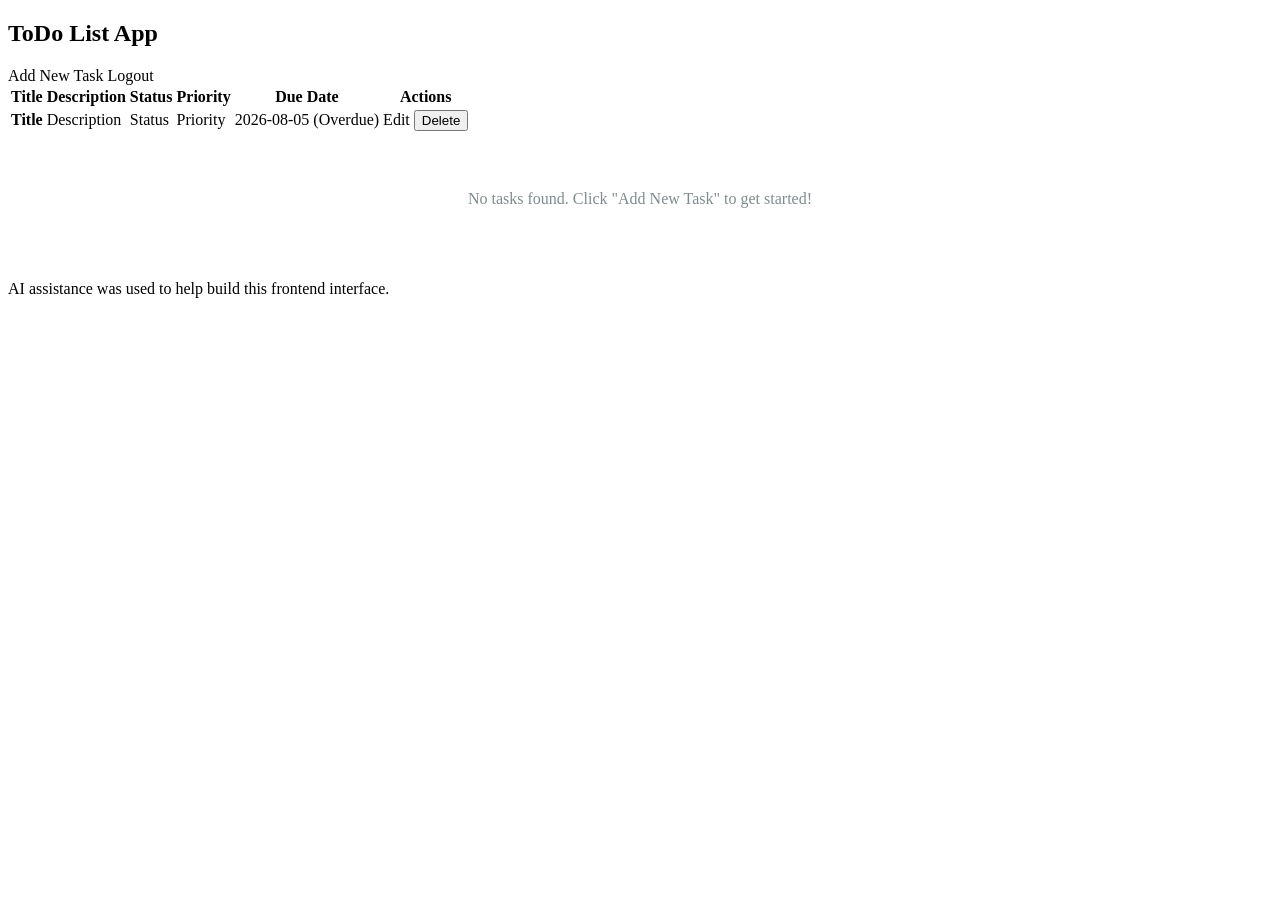
<file: src/main/resources/templates/index.html>
<!doctype html>
<html lang="en" xmlns:th="http://www.thymeleaf.org">
  <head>
    <meta charset="UTF-8" />
    <meta name="viewport" content="width=device-width, initial-scale=1.0" />
    <title>ToDo List App</title>
    <link rel="stylesheet" th:href="@{/css/style.css}" />
  </head>
  <body>
    <div class="container">
      <!-- Header Section -->
      <div class="header">
        <h2>ToDo List App</h2>
        <div class="header-actions">
          <a th:href="@{/todos}" class="btn">Add New Task</a>
          <a th:href="@{/logout}" class="btn btn-danger">Logout</a>
        </div>
      </div>

      <!-- Success & Error Messages -->
      <div th:if="${success_msg}" class="alert alert-success">
        <span th:text="${success_msg}"></span>
      </div>

      <div th:if="${error_msg}" class="alert alert-error">
        <span th:text="${error_msg}"></span>
      </div>

      <!-- Main Todo List Table -->
      <div th:if="${not #lists.isEmpty(todo_list)}">
        <table>
          <thead>
            <tr>
              <th>Title</th>
              <th>Description</th>
              <th>Status</th>
              <th>Priority</th>
              <th>Due Date</th>
              <th>Actions</th>
            </tr>
          </thead>
          <tbody>
            <tr th:each="todo : ${todo_list}">
              <td th:text="${todo.title}" style="font-weight: 600">Title</td>
              <td th:text="${todo.description}">Description</td>
              <td>
                <span
                  th:class="'badge badge-status-' + ${todo.status != null ? #strings.toLowerCase(#strings.replace(todo.status.name(), '_', '-')) : 'pending'}"
                  th:text="${todo.status != null ? #strings.replace(todo.status.name(), '_', ' ') : 'PENDING'}"
                  >Status</span
                >
              </td>
              <td>
                <span
                  th:class="'badge badge-priority-' + ${todo.priority != null ? #strings.toLowerCase(todo.priority.name()) : 'medium'}"
                  th:text="${todo.priority != null ? todo.priority.name() : 'MEDIUM'}"
                  >Priority</span
                >
              </td>
              <td>
                <span
                  th:text="${todo.dueDate}"
                  th:classappend="${todo.dueDate != null and todo.dueDate.isBefore(T(java.time.LocalDate).now())} ? 'overdue'"
                  >2026-08-05</span
                >
                <span
                  th:if="${todo.dueDate != null and todo.dueDate.isBefore(T(java.time.LocalDate).now())}"
                  class="overdue"
                >
                  (Overdue)</span
                >
              </td>
              <td class="actions-cell">
                <a
                  th:href="@{/todos/update/{id}(id=${todo.id})}"
                  class="action-link"
                  >Edit</a
                >
                <form
                  th:action="@{/todos/delete/{id}(id=${todo.id})}"
                  method="post"
                  style="display: inline-block; margin: 0;"
                >
                  <button
                    type="submit"
                    class="action-link delete"
                    onclick="
                      return confirm(
                        'Are you sure you want to delete this task?',
                      );
                    "
                  >
                    Delete
                  </button>
                </form>
              </td>
            </tr>
          </tbody>
        </table>
      </div>

      <!-- Empty State -->
      <div
        th:if="${#lists.isEmpty(todo_list)}"
        style="text-align: center; padding: 40px; color: #7f8c8d"
      >
        <p>No tasks found. Click "Add New Task" to get started!</p>
      </div>

      <!-- Footer -->
      <footer class="footer">
        <p>AI assistance was used to help build this frontend interface.</p>
      </footer>
    </div>
  </body>
</html>
</file>
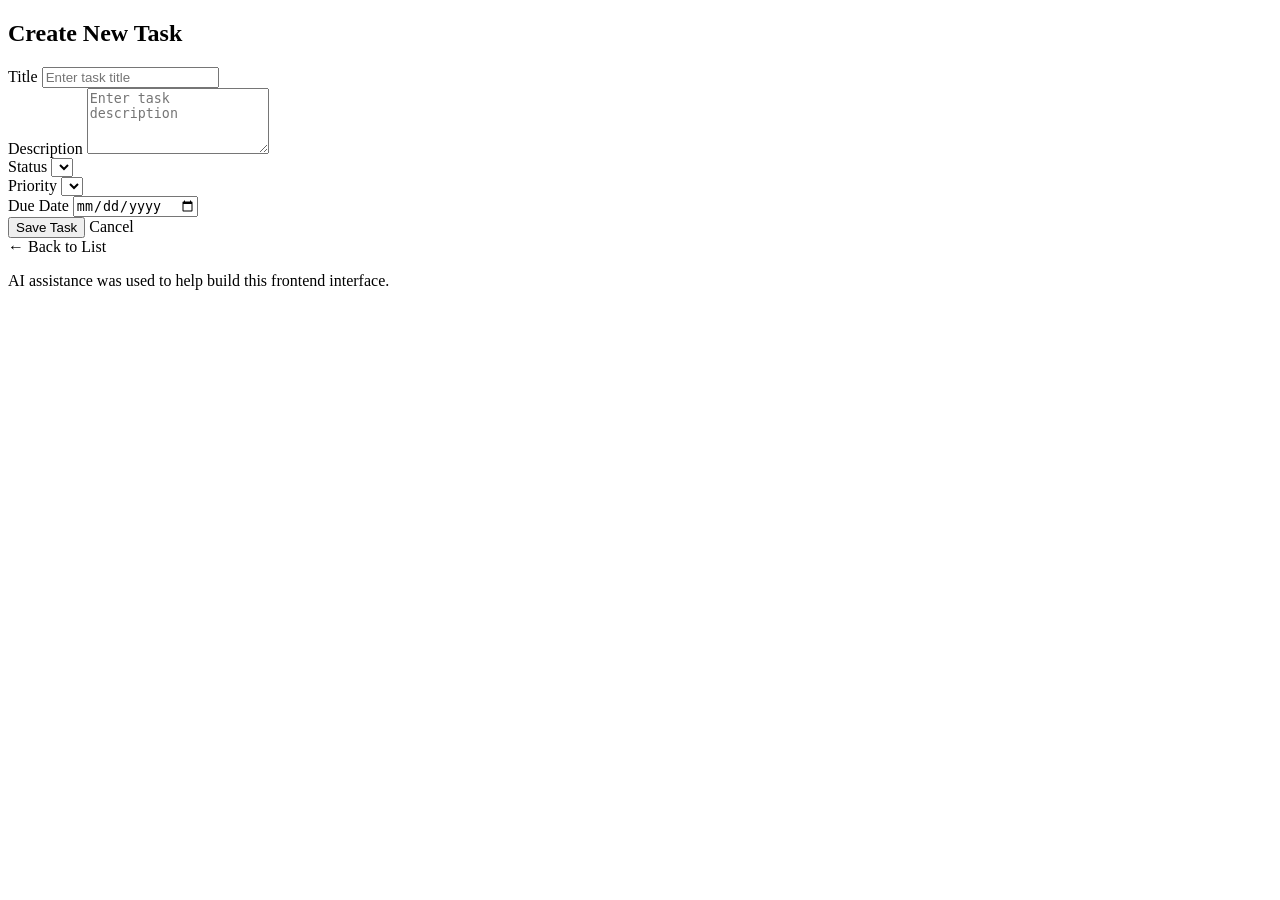
<file: src/main/resources/templates/add-todo.html>
<!doctype html>
<html lang="en" xmlns:th="http://www.thymeleaf.org">
  <head>
    <meta charset="UTF-8" />
    <meta name="viewport" content="width=device-width, initial-scale=1.0" />
    <title>Add Task</title>
    <link rel="stylesheet" th:href="@{/css/style.css}" />
  </head>
  <body>
    <div class="container form-container">
      <div class="header">
        <h2>Create New Task</h2>
      </div>

      <form th:action="@{/todos/add}" th:object="${todo_schema}" method="post">
        <div class="form-group">
          <label for="title">Title</label>
          <input type="text" id="title" class="form-control" th:field="*{title}" placeholder="Enter task title" required />
        </div>

        <div class="form-group">
          <label for="description">Description</label>
          <textarea id="description" class="form-control" th:field="*{description}" rows="4" placeholder="Enter task description"></textarea>
        </div>

        <div class="form-group">
          <label for="status">Status</label>
          <select id="status" class="form-control" th:field="*{status}">
            <option th:each="status : ${statuses}" th:value="${status}" th:text="${status}"></option>
          </select>
        </div>

        <div class="form-group">
          <label for="priority">Priority</label>
          <select id="priority" class="form-control" th:field="*{priority}">
            <option th:each="priority : ${priorities}" th:value="${priority}" th:text="${priority}"></option>
          </select>
        </div>

        <div class="form-group">
          <label for="dueDate">Due Date</label>
          <input type="date" id="dueDate" class="form-control" th:field="*{dueDate}" />
        </div>

        <div class="form-actions">
          <button type="submit" class="btn">Save Task</button>
          <a th:href="@{/}" class="btn btn-secondary">Cancel</a>
        </div>
      </form>

      <a th:href="@{/}" class="back-link">← Back to List</a>

      <!-- Footer -->
      <footer class="footer">
        <p>AI assistance was used to help build this frontend interface.</p>
      </footer>
    </div>
  </body>
</html>
</file>
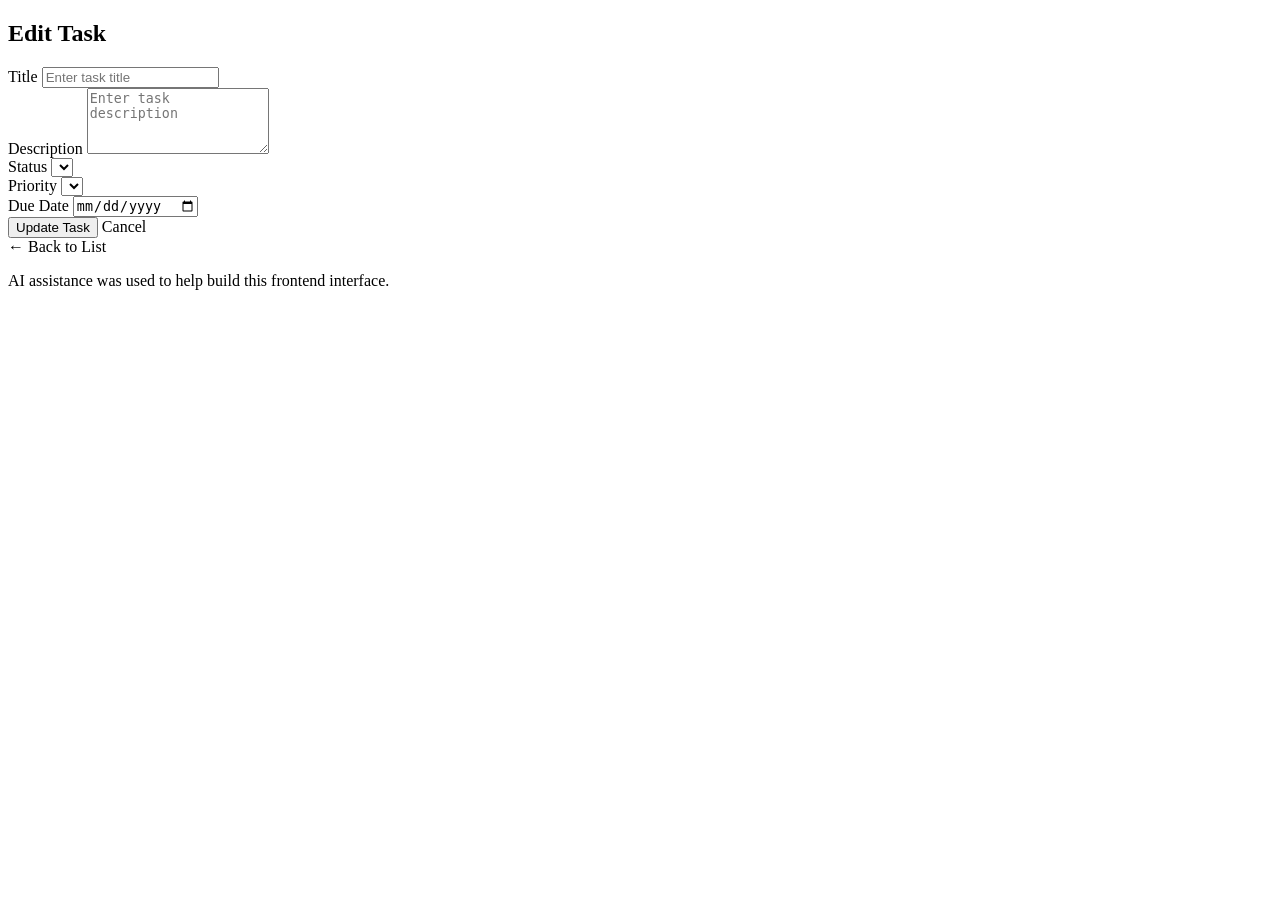
<file: src/main/resources/templates/edit-todo.html>
<!doctype html>
<html lang="en" xmlns:th="http://www.thymeleaf.org">
  <head>
    <meta charset="UTF-8" />
    <meta name="viewport" content="width=device-width, initial-scale=1.0" />
    <title>Edit Task</title>
    <link rel="stylesheet" th:href="@{/css/style.css}" />
  </head>
  <body>
    <div class="container form-container">
      <div class="header">
        <h2>Edit Task</h2>
      </div>

      <form th:action="@{/todos/update/{id}(id=${update_todo.id})}" th:object="${update_todo}" method="post">
        <!-- Hidden task ID -->
        <input type="hidden" th:field="*{id}" />

        <div class="form-group">
          <label for="title">Title</label>
          <input type="text" id="title" class="form-control" th:field="*{title}" placeholder="Enter task title" required />
        </div>

        <div class="form-group">
          <label for="description">Description</label>
          <textarea id="description" class="form-control" th:field="*{description}" rows="4" placeholder="Enter task description"></textarea>
        </div>

        <div class="form-group">
          <label for="status">Status</label>
          <select id="status" class="form-control" th:field="*{status}">
            <option th:each="status : ${statuses}" th:value="${status}" th:text="${status}"></option>
          </select>
        </div>

        <div class="form-group">
          <label for="priority">Priority</label>
          <select id="priority" class="form-control" th:field="*{priority}">
            <option th:each="priority : ${priorities}" th:value="${priority}" th:text="${priority}"></option>
          </select>
        </div>

        <div class="form-group">
          <label for="dueDate">Due Date</label>
          <input type="date" id="dueDate" class="form-control" th:field="*{dueDate}" />
        </div>

        <div class="form-actions">
          <button type="submit" class="btn">Update Task</button>
          <a th:href="@{/}" class="btn btn-secondary">Cancel</a>
        </div>
      </form>

      <a th:href="@{/}" class="back-link">← Back to List</a>

      <!-- Footer -->
      <footer class="footer">
        <p>AI assistance was used to help build this frontend interface.</p>
      </footer>
    </div>
  </body>
</html>
</file>
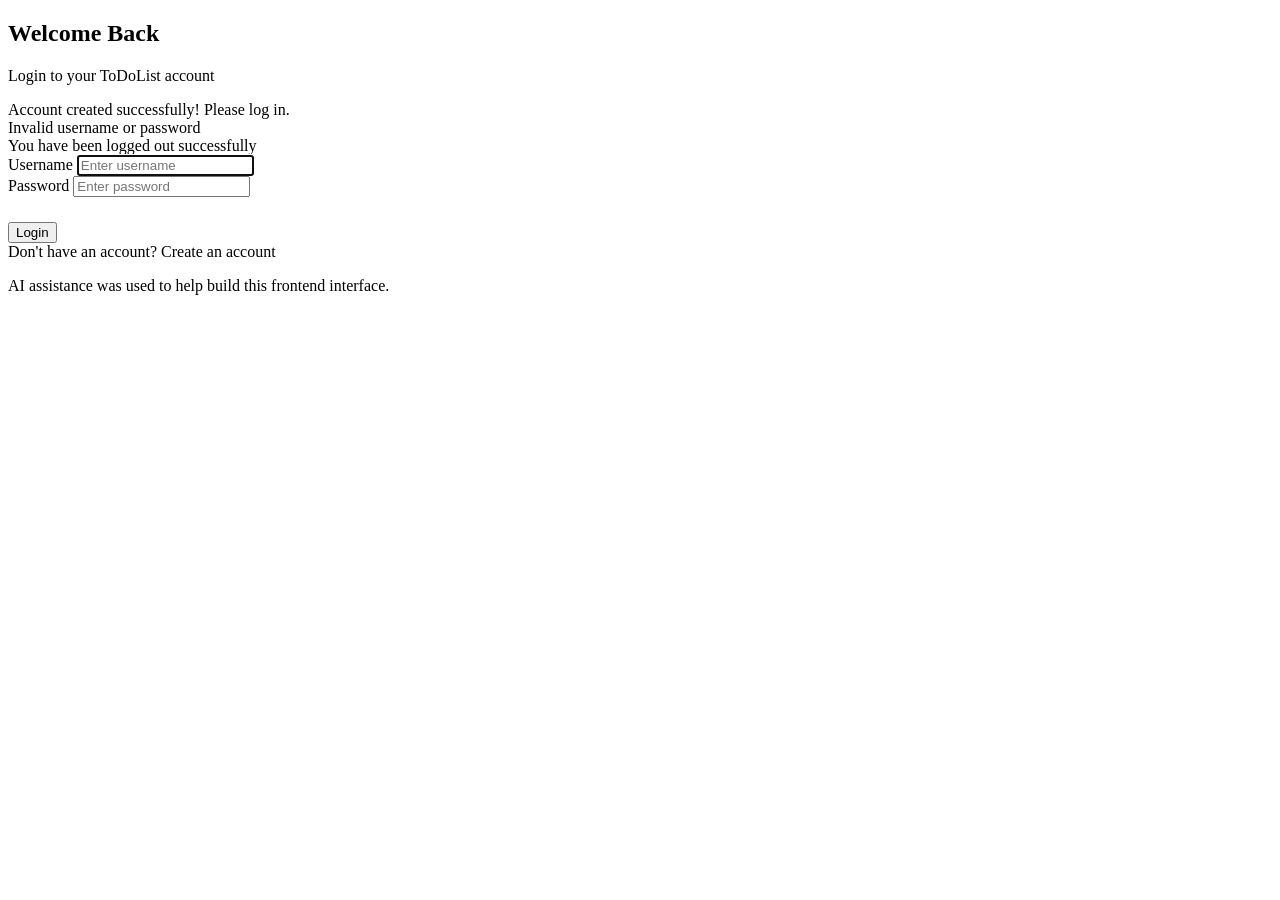
<file: src/main/resources/templates/login.html>
<!doctype html>
<html lang="en" xmlns:th="http://www.thymeleaf.org">
  <head>
    <meta charset="UTF-8" />
    <meta name="viewport" content="width=device-width, initial-scale=1.0" />
    <title>Login - ToDo List App</title>
    <link rel="stylesheet" th:href="@{/css/style.css}" />
  </head>
  <body>
    <div class="container auth-container">
      <div class="header auth-header">
        <h2>Welcome Back</h2>
        <p class="subtitle">Login to your ToDoList account</p>
      </div>

      <!-- Success & Error Messages -->
      <div th:if="${param.registered}" class="alert alert-success">
        <span>Account created successfully! Please log in.</span>
      </div>

      <div th:if="${param.error}" class="alert alert-error">
        <span>Invalid username or password</span>
      </div>

      <div th:if="${param.logout}" class="alert alert-success">
        <span>You have been logged out successfully</span>
      </div>

      <form th:action="@{/login}" method="post">
        <div class="form-group">
          <label for="username">Username</label>
          <input
            type="text"
            id="username"
            name="username"
            class="form-control"
            placeholder="Enter username"
            required
            autofocus
          />
        </div>

        <div class="form-group">
          <label for="password">Password</label>
          <input
            type="password"
            id="password"
            name="password"
            class="form-control"
            placeholder="Enter password"
            required
          />
        </div>

        <div class="form-actions" style="margin-top: 25px;">
          <button type="submit" class="btn btn-block">Login</button>
        </div>
      </form>

      <div class="auth-footer-link">
        <span>Don't have an account?</span>
        <a th:href="@{/register}">Create an account</a>
      </div>

      <!-- Footer -->
      <footer class="footer">
        <p>AI assistance was used to help build this frontend interface.</p>
      </footer>
    </div>
  </body>
</html>
</file>
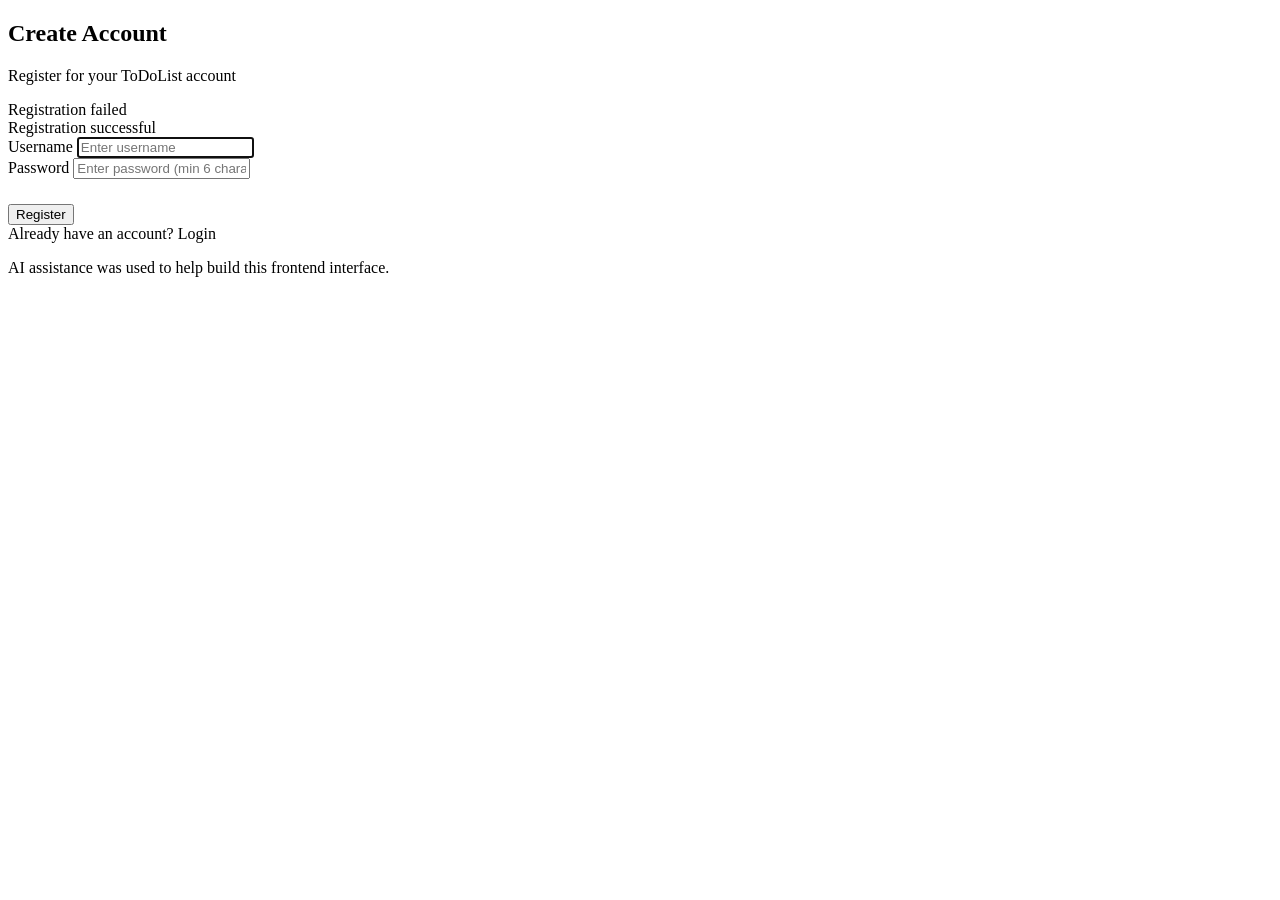
<file: src/main/resources/templates/register.html>
<!doctype html>
<html lang="en" xmlns:th="http://www.thymeleaf.org">
  <head>
    <meta charset="UTF-8" />
    <meta name="viewport" content="width=device-width, initial-scale=1.0" />
    <title>Register - ToDo List App</title>
    <link rel="stylesheet" th:href="@{/css/style.css}" />
  </head>
  <body>
    <div class="container auth-container">
      <div class="header auth-header">
        <h2>Create Account</h2>
        <p class="subtitle">Register for your ToDoList account</p>
      </div>

      <!-- Error message -->
      <div th:if="${error}" class="alert alert-error">
        <span th:text="${error}">Registration failed</span>
      </div>

      <!-- Success message -->
      <div th:if="${success}" class="alert alert-success">
        <span th:text="${success}">Registration successful</span>
      </div>

      <form th:action="@{/register}" method="post">
        <div class="form-group">
          <label for="username">Username</label>
          <input
            type="text"
            id="username"
            name="username"
            class="form-control"
            placeholder="Enter username"
            required
            autofocus
          />
        </div>

        <div class="form-group">
          <label for="password">Password</label>
          <input
            type="password"
            id="password"
            name="password"
            class="form-control"
            placeholder="Enter password (min 6 characters)"
            minlength="6"
            required
          />
        </div>

        <div class="form-actions" style="margin-top: 25px;">
          <button type="submit" class="btn btn-block">Register</button>
        </div>
      </form>

      <div class="auth-footer-link">
        <span>Already have an account?</span>
        <a th:href="@{/login}">Login</a>
      </div>

      <!-- Footer -->
      <footer class="footer">
        <p>AI assistance was used to help build this frontend interface.</p>
      </footer>
    </div>
  </body>
</html>
</file>
